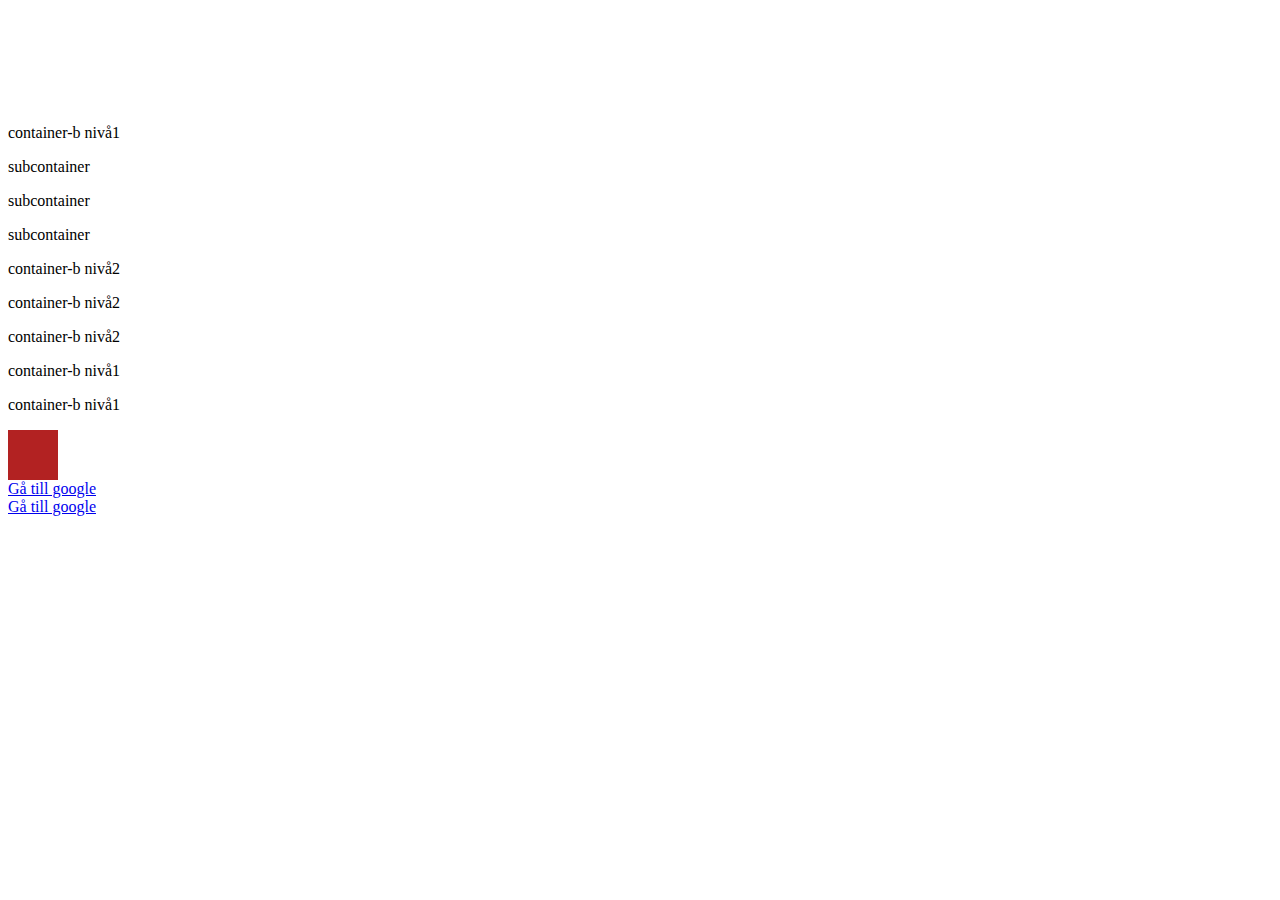
<file: 7/index.html>
<!DOCTYPE html>
<html>

<head>
    <meta name="viewport" content="width=device-width, initial-scale=1.0">
    <title>7</title>
    <link rel="stylesheet" href="styles.css">
</head>

<body>
    <div class="container-a">
        <div></div>
        <div></div>
        <div></div>
        <div></div>
        <div></div>
        <div></div>
        <div></div>
        <div></div>
        <div></div>
        <div></div>
    </div>

    <div class="container-b">
        <p>container-b nivå1</p>
        <div class="subcontainer-b">
            <p>subcontainer</p>
            <p>subcontainer</p>
            <p>subcontainer</p>
            <div class="container-b">
                <p>container-b nivå2</p>
                <p>container-b nivå2</p>
                <p>container-b nivå2</p>
            </div>
        </div>
        <p>container-b nivå1</p>
        <p>container-b nivå1</p>
    </div>

    <div class="container-c">
        <div class="subcontainer-c"></div>
    </div>

    <a href="https://www.google.com" target="_blank">Gå till google</a>
    <br>
    <a href="https://www.google.com">Gå till google</a>
</body>

</html>
</file>
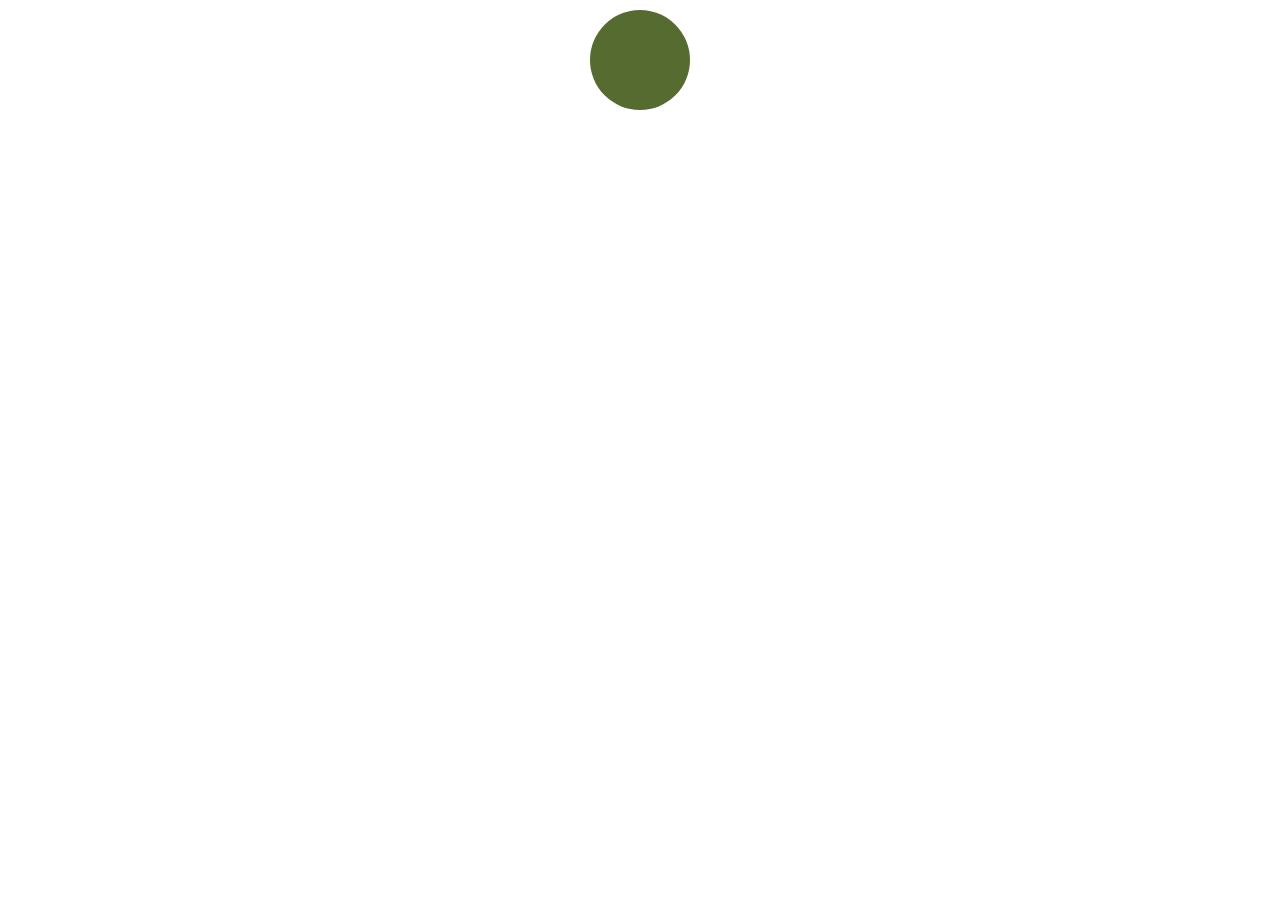
<file: 8/index.html>
<!DOCTYPE html>
<html>
    <head>
        <title>10</title>
        <link rel="stylesheet" href="style.css">
    </head>
    <body>
        <div class="square-ball"></div>
        <div class="shifting-background"></div>
    </body>
</html>
</file>
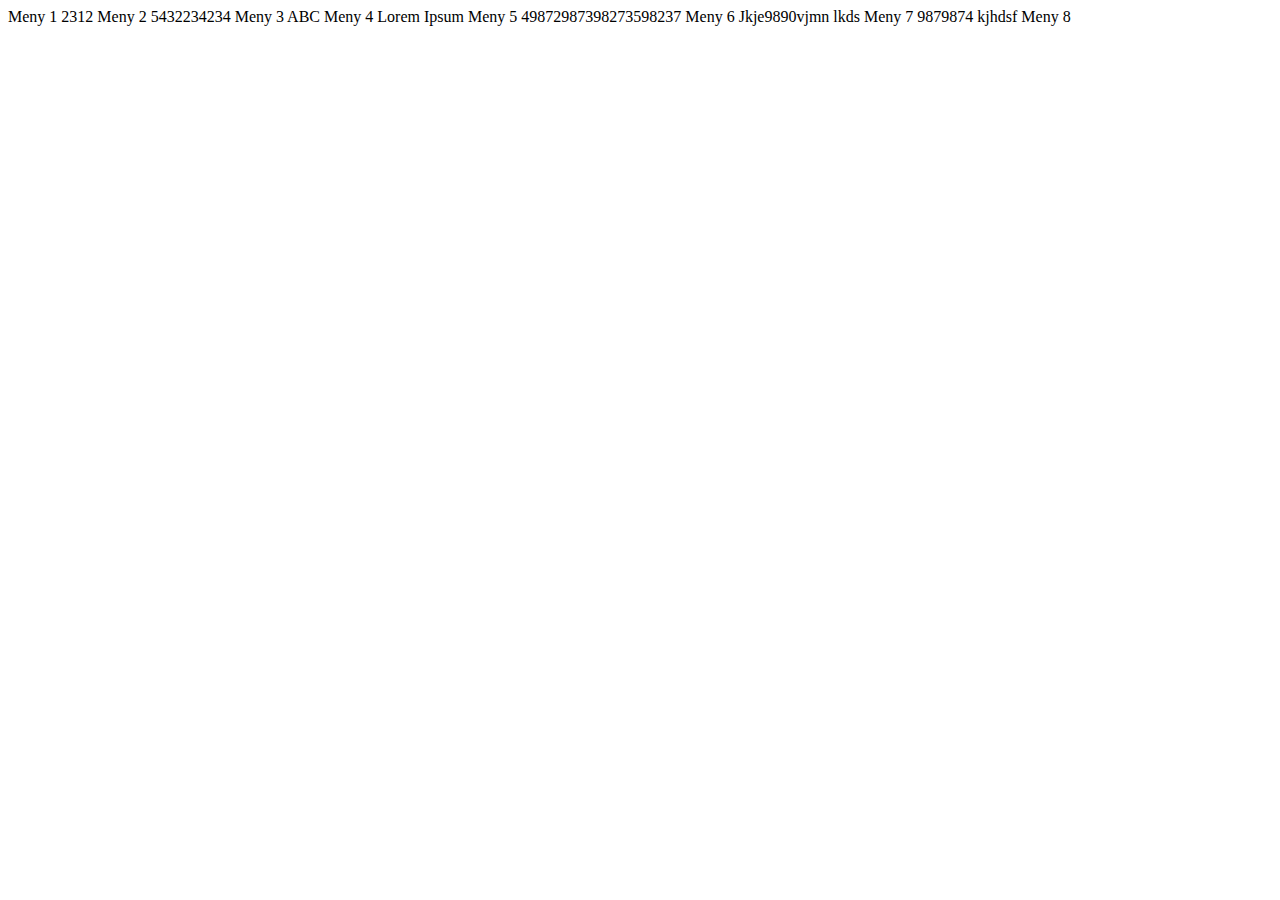
<file: 9/index.html>
<!DOCTYPE html>
<html>

<head>
    <meta name="viewport" content="width=device-width, initial-scale=1.0">
    <link rel="stylesheet" href="style.css">
    <title>9</title>
</head>

<body>
    <div class="flex-container">
        <span>Meny 1</span>
        <span>2312 Meny 2 </span>
        <span>5432234234 Meny 3 </span>
        <span>ABC Meny 4 </span>
        <span>Lorem Ipsum Meny 5 </span>
        <span>49872987398273598237 Meny 6 </span>
        <span>Jkje9890vjmn lkds Meny 7</span>
        <span>9879874 kjhdsf Meny 8</span>
    </div>
    <div class="grid-container">
        <div class="side-L"></div>
        <div class="mid-1"></div>
        <div class="mid-2"></div>
        <div class="side-R"></div>
    </div>
</body>

</html>
</file>
<file: 7/styles.css>
/* A)   Ge varannan div i "container-a" svart bakgrundsfärg och 
        varannan röd bakgrundsfärg */

/* B)   Alla p-element som har en container-b som närmsta förälder 
        ska få en grå bakgrundsfärg. 
        
        p-element som har subcontainer-b som närmsta förälder 
        ska däremot inte få någon extra styling. */

/* C)   Skriv CSS som ändrar bakgrundsfärgen på subcontainer-c till grön. 
        Inga element får läggas till i html. */

/* D)   Skriv CSS som ändrar textfärgen på länken som öppnar google 
        i en ny flik till grön. 
        Den andra länken ska inte få någon ny textfärg. */

/*
    CSS:en nedan får inte ändras 
*/
.container-a {
  display: flex;
  height: 100px;
}

.container-a div {
  width: 10%;
}

.container-c .subcontainer-c {
  background-color: firebrick;
  width: 50px;
  height: 50px;
}
</file>
<file: 8/style.css>
/* A)   Använd CSS keyframes för att skapa en animation som animerar 
        border-radius på elementet med klassen "square-ball". 
        
        Animationen ska börja och sluta på border-radius 100% och 
        halvvägs in i animationen ska elementet ha 0 border-radius 
        (och således vara helt fyrkantigt) och animationen ska ta 
        sammanlagt 1s. 
        
        Animationen ska upprepa sig oändligt antal gånger. 
        I övrigt får man ha vilken konfiguration på animationen man vill 
        men inget mer måste tilläggas. */

.square-ball {
  margin: 10px auto;
  height: 100px;
  width: 100px;
  background-color: darkolivegreen;
  border-radius: 100%;

  /* Animation rules here */
}

@keyframes squareBall {
  0% {
    border-radius: 100%;
  }
  50% {
    border-radius: 0%;
  }
  100% {
    border-radius: 100%;
  }
}

/* B)   Skapa CSS för att byta bakgrundsfärg till rgb(241, 124, 124) 
        på elementet med klassen "shifting-background" när man hovrar 
        med musen över det. 
        
        Använd också en transition för att låta övergången till den nya 
        bakgrundsfärgen ta 0.3s. 
        
        Timing function ska "ease-out" användas. 
*/

/* OBS MATTIAS: 
        Jag förstod inte denna instruktion tyvärr!
        "Dessutom ska din transition endast gälla om man uppdaterar 
        värdet på background-color" */

.shifting-background {
}

.shifting-background:hover {
}
</file>
<file: 9/style.css>
/* A)   Använd flexbox för att få meny-rutan att se ut som på bilden flexbox.PNG. 
        Inga html-element får läggas till utan allt ska implementeras 
        med CSS endast. */

.flex-container {
}

/* B)   Använd grid för få elementen i grid-containern att se ut som på bilden 
        grid.PNG. 
        Det ska vara tre kolumner där mittenkolumnen är dubbelt så bred som 
        sidokolumnerna. 
        Det ska vara två lika höga rader. 
        Det ska även vara ett mellanrum mellan raderna och kolumnerna som är 
        5 pixlar stort. 
        Inga html-element ska läggas till men man är fri att skapa vilka 
        css-klasser man vill och applicera dem på vilka html-element man vill. */

.side-L {
}

.mid-1 {
}

.mid-2 {
}

.side-R {
}

.grid-container {
  display: grid;
  grid-template-areas:
    "sl m1 m1 sr"
    "sl m2 m2 sr";
}

.grid-container div {
}
</file>
